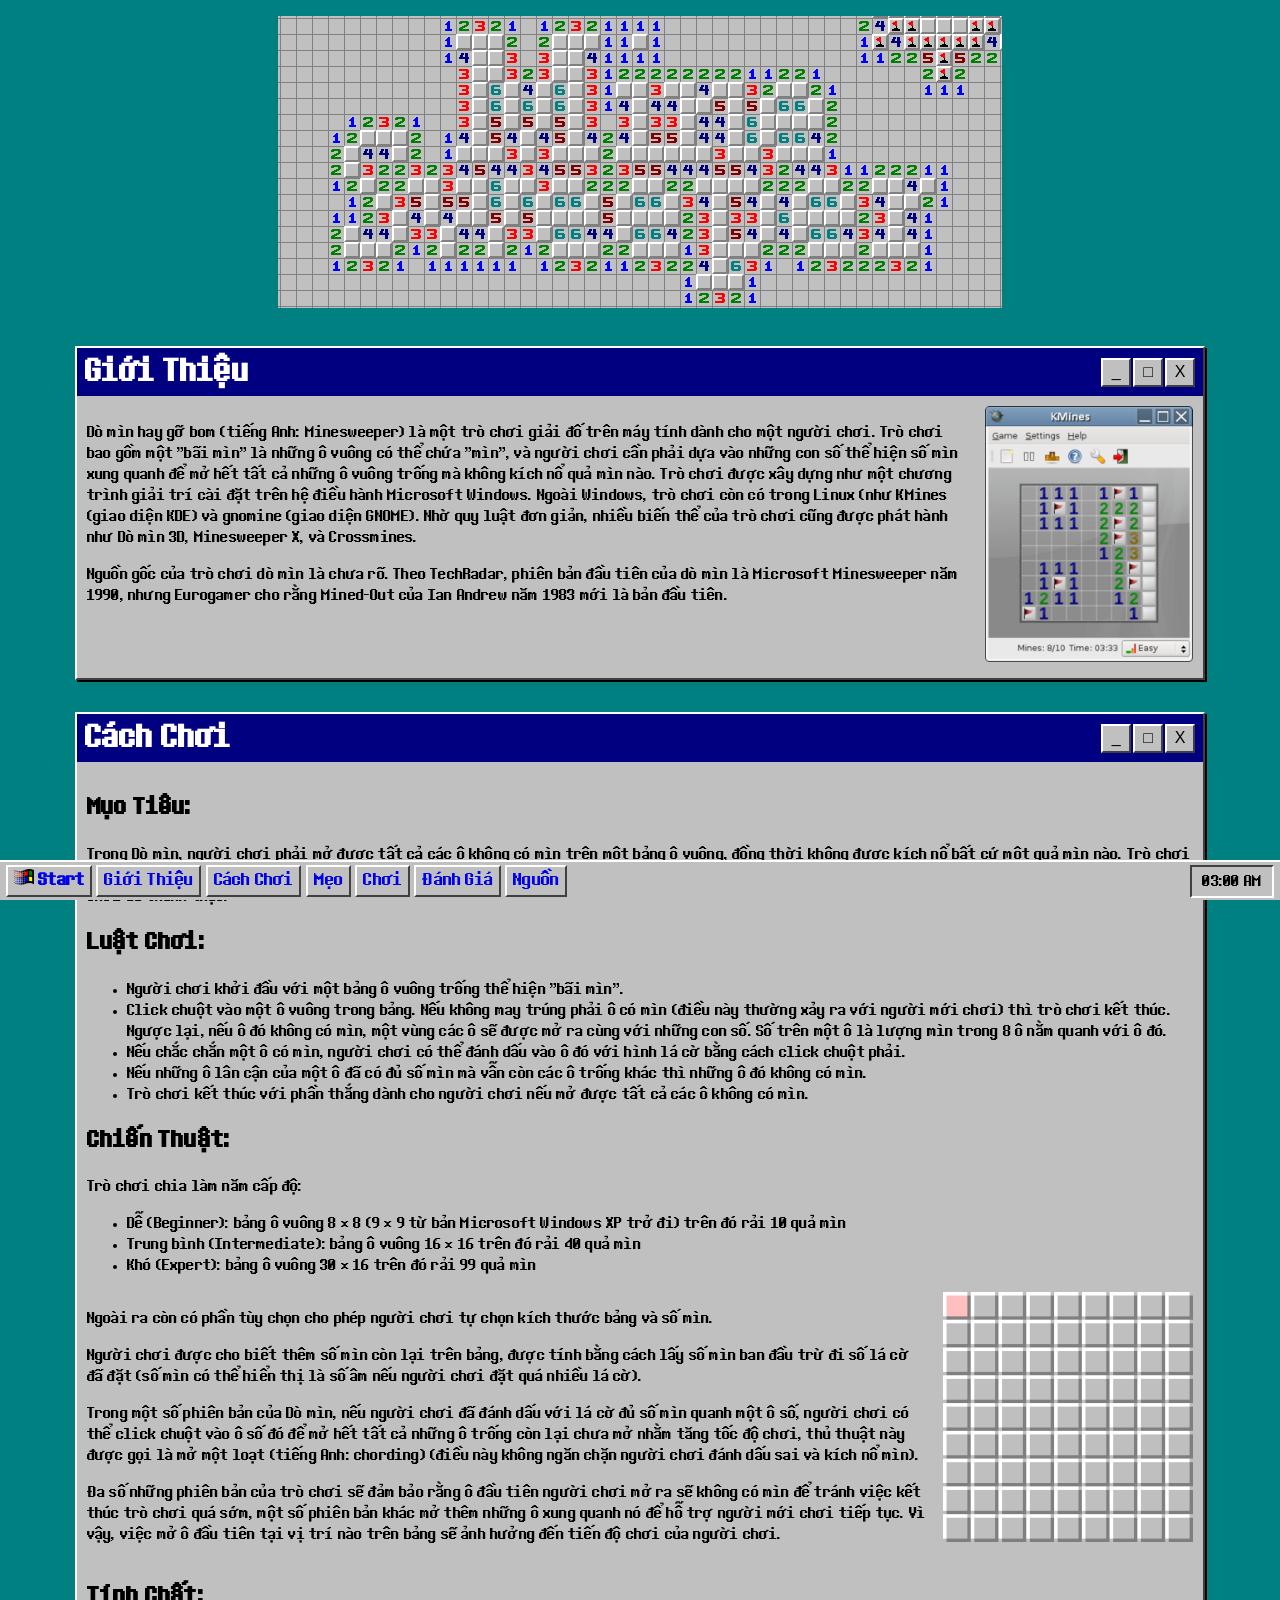
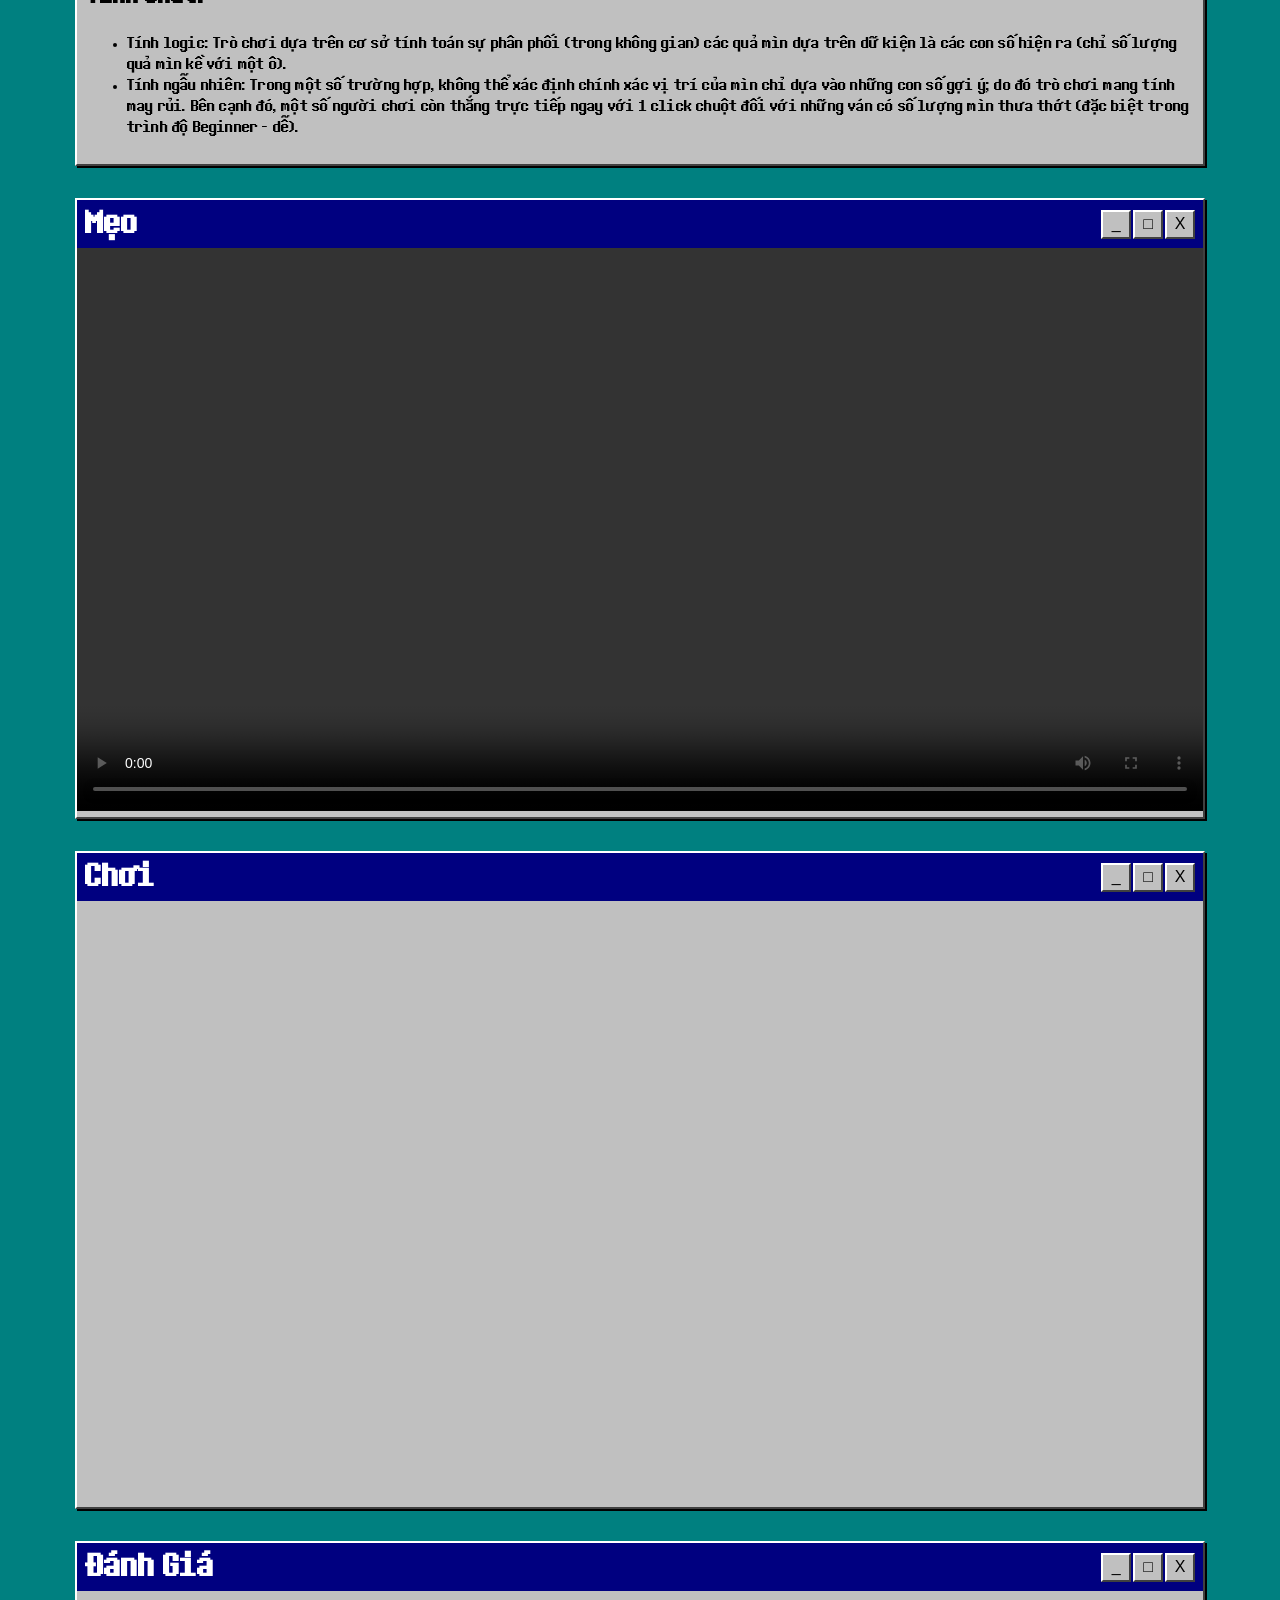
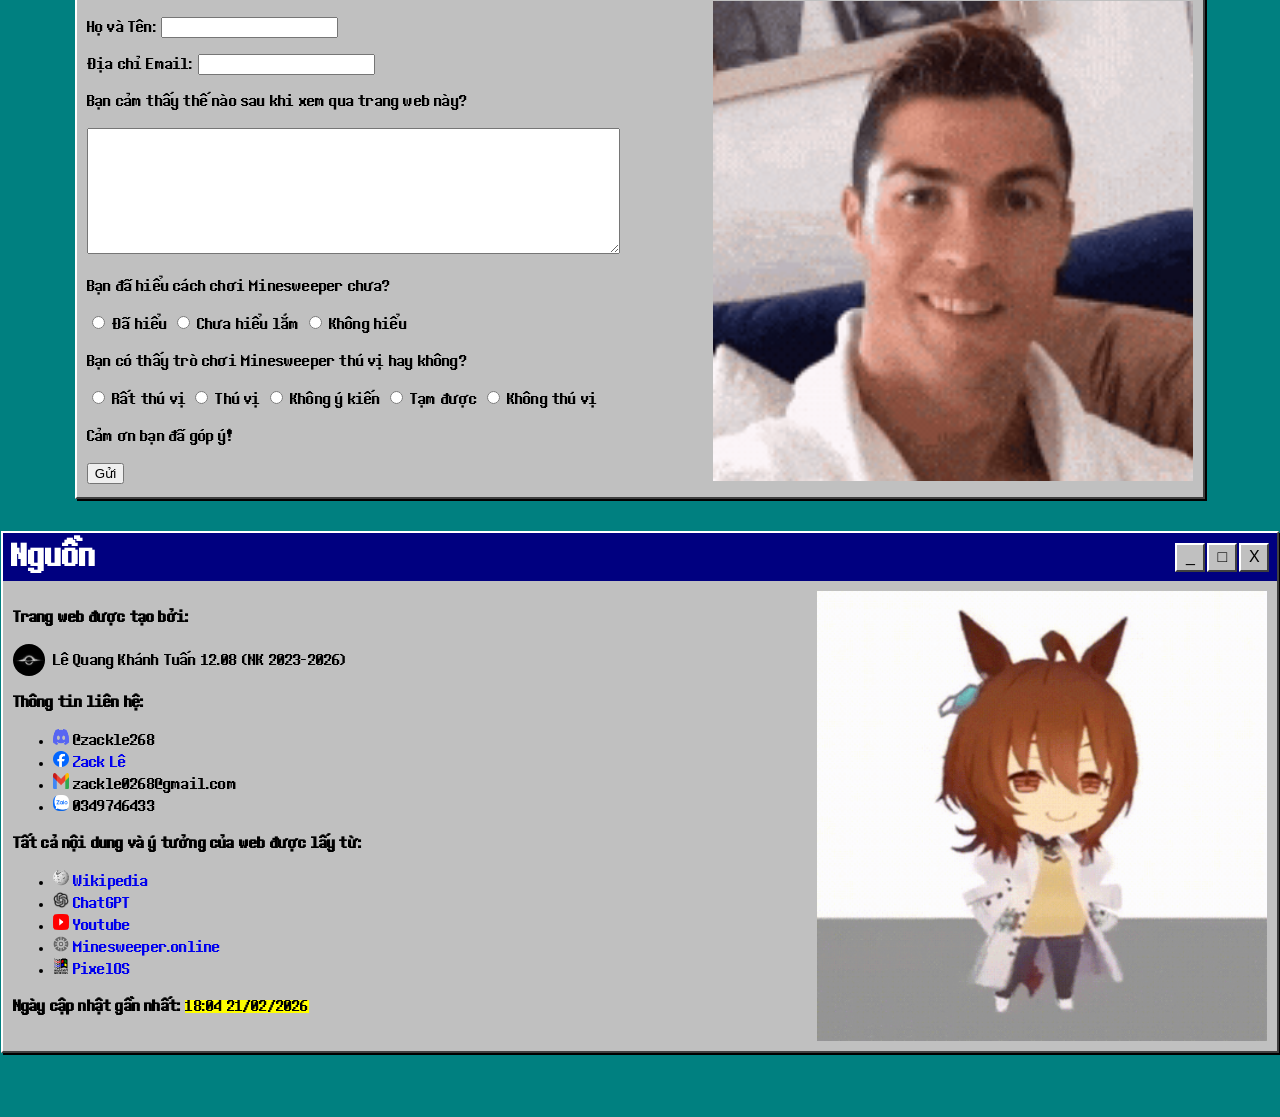
<file: index.html>
<!DOCTYPE html>
<html lang="vi">
<head>
  <meta charset="utf-8">
  <link rel="stylesheet" type="text/css" href="style.css">
  <title> Báo tường về trò chơi dò mìn </title>
</head>
<body id="start">
  <header>
    <img src="bg1.png">
  </header>
  <div class="window">
    <div class="title-bar">
      <div><h1 id="gioithieu"> Giới Thiệu </h1></div>
        <div class="title-buttons">
          <button> _ </button>
          <button> □ </button>
          <button> X </button>
        </div>
    </div>
    <div class="window-content">
    <div class="content-row">
    <div class="text"><p> Dò mìn hay gỡ bom (tiếng Anh: Minesweeper) là một trò chơi giải đố trên máy tính dành cho một người chơi. Trò chơi bao gồm một "bãi mìn" là những ô vuông có thể chứa "mìn", và người chơi cần phải dựa vào những con số thể hiện số mìn xung quanh để mở hết tất cả những ô vuông trống mà không kích nổ quả mìn nào. Trò chơi được xây dựng như một chương trình giải trí cài đặt trên hệ điều hành Microsoft Windows. Ngoài Windows, trò chơi còn có trong Linux (như KMines (giao diện KDE) và gnomine (giao diện GNOME). Nhờ quy luật đơn giản, nhiều biến thể của trò chơi cũng được phát hành như Dò mìn 3D, Minesweeper X, và Crossmines. </p>
      <p>Nguồn gốc của trò chơi dò mìn là chưa rõ. Theo TechRadar, phiên bản đầu tiên của dò mìn là Microsoft Minesweeper năm 1990, nhưng Eurogamer cho rằng Mined-Out của Ian Andrew năm 1983 mới là bản đầu tiên. </p> </div>
    <div>
      <img src="mnswpr.png" height="256" alt="Hình ảnh không thể hiển thị">
    </div>
    </div>
    </div>
  </div>
  <div class="window">
    <div class="title-bar">
      <div><h1 id="cachchoi"> Cách Chơi </h1></div>
        <div class="title-buttons">
          <button> _ </button>
          <button> □ </button>
          <button> X </button>
        </div>
      </div>
      <div class="window-content">
        <h2> Mục Tiêu: </h2>
        <p> Trong Dò mìn, người chơi phải mở được tất cả các ô không có mìn trên một bảng ô vuông, đồng thời không được kích nổ bất cứ một quả mìn nào. Trò chơi được xếp hạng bằng thời gian hoàn thành, vì vậy việc hoàn thành trò chơi trong thời gian sớm nhất cũng là một mục tiêu quan trọng đối với người chơi đã thành thạo. </p>
        <h2> Luật Chơi: </h2>
        <ul>
          <li> Người chơi khởi đầu với một bảng ô vuông trống thể hiện "bãi mìn". </li>
          <li> Click chuột vào một ô vuông trong bảng. Nếu không may trúng phải ô có mìn (điều này thường xảy ra với người mới chơi) thì trò chơi kết thúc. Ngược lại, nếu ô đó không có mìn, một vùng các ô sẽ được mở ra cùng với những con số. Số trên một ô là lượng mìn trong 8 ô nằm quanh với ô đó. </li>
          <li> Nếu chắc chắn một ô có mìn, người chơi có thể đánh dấu vào ô đó với hình lá cờ bằng cách click chuột phải. </li>
          <li> Nếu những ô lân cận của một ô đã có đủ số mìn mà vẫn còn các ô trống khác thì những ô đó không có mìn. </li>
          <li> Trò chơi kết thúc với phần thắng dành cho người chơi nếu mở được tất cả các ô không có mìn. </li>
        </ul>
          <h2> Chiến Thuật: </h2>
          <p> Trò chơi chia làm năm cấp độ: </p>
          <ul>
            <li> Dễ (Beginner): bảng ô vuông 8 × 8 (9 × 9 từ bản Microsoft Windows XP trở đi) trên đó rải 10 quả mìn </li>
            <li> Trung bình (Intermediate): bảng ô vuông 16 × 16 trên đó rải 40 quả mìn </li>
            <li> Khó (Expert): bảng ô vuông 30 × 16 trên đó rải 99 quả mìn </li>
          </ul>
        <div class="content-row">  
          <div class="text">
          <p> Ngoài ra còn có phần tùy chọn cho phép người chơi tự chọn kích thước bảng và số mìn. </p>
          <p> Người chơi được cho biết thêm số mìn còn lại trên bảng, được tính bằng cách lấy số mìn ban đầu trừ đi số lá cờ đã đặt (số mìn có thể hiển thị là số âm nếu người chơi đặt quá nhiều lá cờ). </p>
          <p> Trong một số phiên bản của Dò mìn, nếu người chơi đã đánh dấu với lá cờ đủ số mìn quanh một ô số, người chơi có thể click chuột vào ô số đó để mở hết tất cả những ô trống còn lại chưa mở nhằm tăng tốc độ chơi, thủ thuật này được gọi là mở một loạt (tiếng Anh: chording) (điều này không ngăn chặn người chơi đánh dấu sai và kích nổ mìn). </p>
          <p> Đa số những phiên bản của trò chơi sẽ đảm bảo rằng ô đầu tiên người chơi mở ra sẽ không có mìn để tránh việc kết thúc trò chơi quá sớm, một số phiên bản khác mở thêm những ô xung quanh nó để hỗ trợ người mới chơi tiếp tục. Vì vậy, việc mở ô đầu tiên tại vị trí nào trên bảng sẽ ảnh hưởng đến tiến độ chơi của người chơi. </p>
          </div>
          <div>
            <img class="il" src="mnswpr_bgnr.gif" alt="Hình ảnh không thể hiển thị">
          </div>
        </div>
          <h2> Tính Chất: </h2>
          <ul>
            <li> Tính logic: Trò chơi dựa trên cơ sở tính toán sự phân phối (trong không gian) các quả mìn dựa trên dữ kiện là các con số hiện ra (chỉ số lượng quả mìn kề với một ô). </li>
            <li> Tính ngẫu nhiên: Trong một số trường hợp, không thể xác định chính xác vị trí của mìn chỉ dựa vào những con số gợi ý; do đó trò chơi mang tính may rủi. Bên cạnh đó, một số người chơi còn thắng trực tiếp ngay với 1 click chuột đối với những ván có số lượng mìn thưa thớt (đặc biệt trong trình độ Beginner - dễ). </li>
          </ul>         
      </div>
    </div>    
  </div>
  <div class="window">
    <div class="title-bar">
      <div><h1 id="meo"> Mẹo </h1></div>
        <div class="title-buttons">
          <button> _ </button>
          <button> □ </button>
          <button> X </button>
        </div>
      </div>
      <video src="Minesweeper_Patterns_Guide.mp4" controls>Video không thể hiển thị</video>
    </div>    
  </div>
  <div class="window">
    <div class="title-bar">
      <div><h1 id="choi"> Chơi </h1></div>
        <div class="title-buttons">
          <button> _ </button>
          <button> □ </button>
          <button> X </button>
        </div>
      </div>
      <iframe src="https://minesweeper.online" height="600"></iframe>
    </div>    
  </div>
  <div class="window">
    <div class="title-bar">
      <div><h1 id="danhgia"> Đánh Giá </h1></div>
        <div class="title-buttons">
          <button> _ </button>
          <button> □ </button>
          <button> X </button>
        </div>
      </div>
      <div class="window-content">
      <div class="content-row">
      <div class="text">
      <form action="!submit.php">
        <p>Họ và Tên: <input type="text" name="hoten"></p>
        <p>Địa chỉ Email: <input type="text" name="email"></p>
        <p> Bạn cảm thấy thế nào sau khi xem qua trang web này? </p>
        <textarea name="binhluan" rows="8" cols="64"></textarea> 
        <p> Bạn đã hiểu cách chơi Minesweeper chưa? </p>
        <input type="radio" name="radio1" value="dahieu"> Đã hiểu
        <input type="radio" name="radio1" value="chuahieu"> Chưa hiểu lắm
        <input type="radio" name="radio1" value="khonghieu"> Không hiểu
        <p> Bạn có thấy trò chơi Minesweeper thú vị hay không? </p>
        <input type="radio" name="radio2" value="ratthuvi"> Rất thú vị
        <input type="radio" name="radio2" value="thuvi"> Thú vị
        <input type="radio" name="radio2" value="khongykien"> Không ý kiến
        <input type="radio" name="radio2" value="tam"> Tạm được
        <input type="radio" name="radio2" value="khong"> Không thú vị
        <p> Cảm ơn bạn đã góp ý! </p>
        <input type="submit" name="ketthuc" value="Gửi">
      </form>
      </div>
      <div>
      <img src="smile.gif" width="480">
      </div>
      </div>
    </div>
    </div> 
  <footer>
    <div class="title-bar">
      <div><h1 id="nguon"> Nguồn </h1></div>
        <div class="title-buttons">
          <button> _ </button>
          <button> □ </button>
          <button> X </button>
        </div>
      </div>
      <div class="window-content">
        <div class="content-row">
        <div class="text">
        <p><b> Trang web được tạo bởi: </b></p>
        <div class="avatar">
          <img src="avatar.png" alt="avatar">
          <span>Lê Quang Khánh Tuấn 12.08 (NK 2023-2026)</span>
        </div>
        <p><b>Thông tin liên hệ: </b></p>
          <ul>
            <li>
              <img class="icon2" src="Discord-icon-svgrepo-com.png" alt="Discord">
              <span> @zackle268 </span>
            </li>
            <li>
              <img class="icon2" src="2023_Facebook_icon.svg.png" alt="Facebook">
              <a href="https://www.facebook.com/zackle268" target="_blank"> Zack Lê </a>
            </li>
            <li>
              <img class="icon2" src="Gmail_icon_(2020).svg.png" alt="Email">
              <span> zackle0268@gmail.com </span>
            </li>
            <li>
              <img class="icon2" src="Icon_of_Zalo.svg.png" alt="Zalo">
              <span> 0349746433 </span>
            </li>
          </ul>
        <p><b> Tất cả nội dung và ý tưởng của web được lấy từ: </b></p>
          <ul>
            <li>
              <img class="icon2" src="Wikipedia_Logo_1.0.png" alt="Wikipedia">
              <a href="https://en.wikipedia.org/wiki/Minesweeper_(video_game)" target="_blank"> Wikipedia </a>
            </li>
            <li>
              <img class="icon2" src="ChatGPT-Logo.png" alt="ChatGPT">
              <a href="https://chatgpt.com/" target="_blank"> ChatGPT </a>
            </li>
            <li>
              <img class="icon2" src="YouTube_full-color_icon.png" alt="Youtube">
              <a href="https://www.youtube.com/" target="_blank"> Youtube </a>
            </li>
            <li>
              <img class="icon2" src="Minesweeper_Online.png" alt="Minesweeper">
              <a href="https://minesweeper.online" target="_blank"> Minesweeper.online </a>
            </li>
            <li>
              <img class="icon2" src="WINVE001.png" alt="PixelOS">
              <a href="https://pixel-os.framer.website/" target="_blank"> PixelOS </a>
            </li>
          </ul>
        <p><b> Ngày cập nhật gần nhất: </b><mark> 18:04 21/02/2026 </mark></p>
        </div>
        <img src="agnes-tachyon-uma-musume.gif" alt="Agnes Tachyon" height="450">
        </div>
      </div>
    </div>    
  </footer>
  <div class="taskbar">
    <div class="left">
      <div class="start-button">
        <img src="Windows_logo_-_1992.svg.png" width="20">
        <a href="#start"><b> Start </b></a>
      </div>
      <div class="icon-button">
        <a href="#gioithieu"> Giới Thiệu </a>
      </div>
      <div class="icon-button">
        <a href="#cachchoi"> Cách Chơi </a>
      </div>
      <div class="icon-button">
        <a href="#meo"> Mẹo </a>
      </div>
      <div class="icon-button">  
        <a href="#choi"> Chơi </a>
      </div>
      <div class="icon-button">
        <a href="#danhgia"> Đánh Giá </a>
      </div>
      <div class="icon-button">  
        <a href="#nguon"> Nguồn </a>
      </div>
    </div>
    <div class="clock">03:00 AM</div>
  </div>
</body>

</html>
</file>
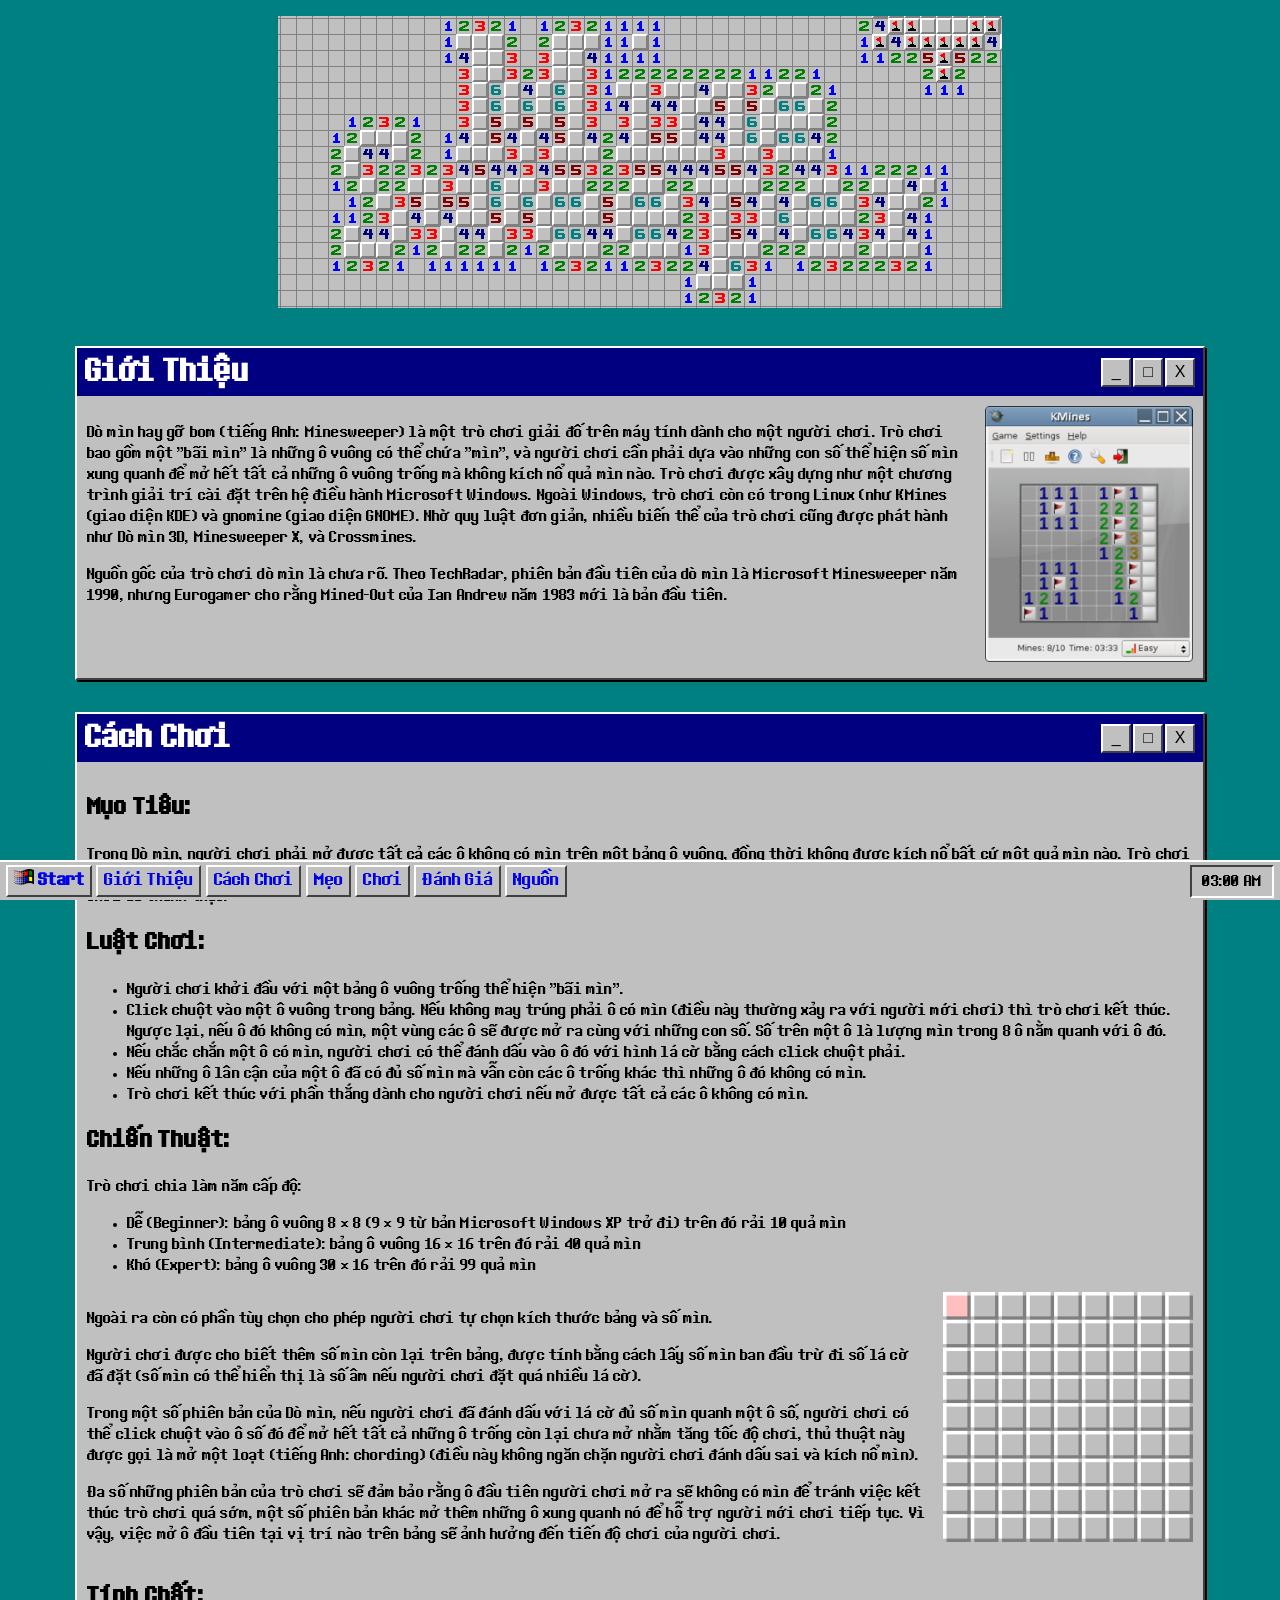
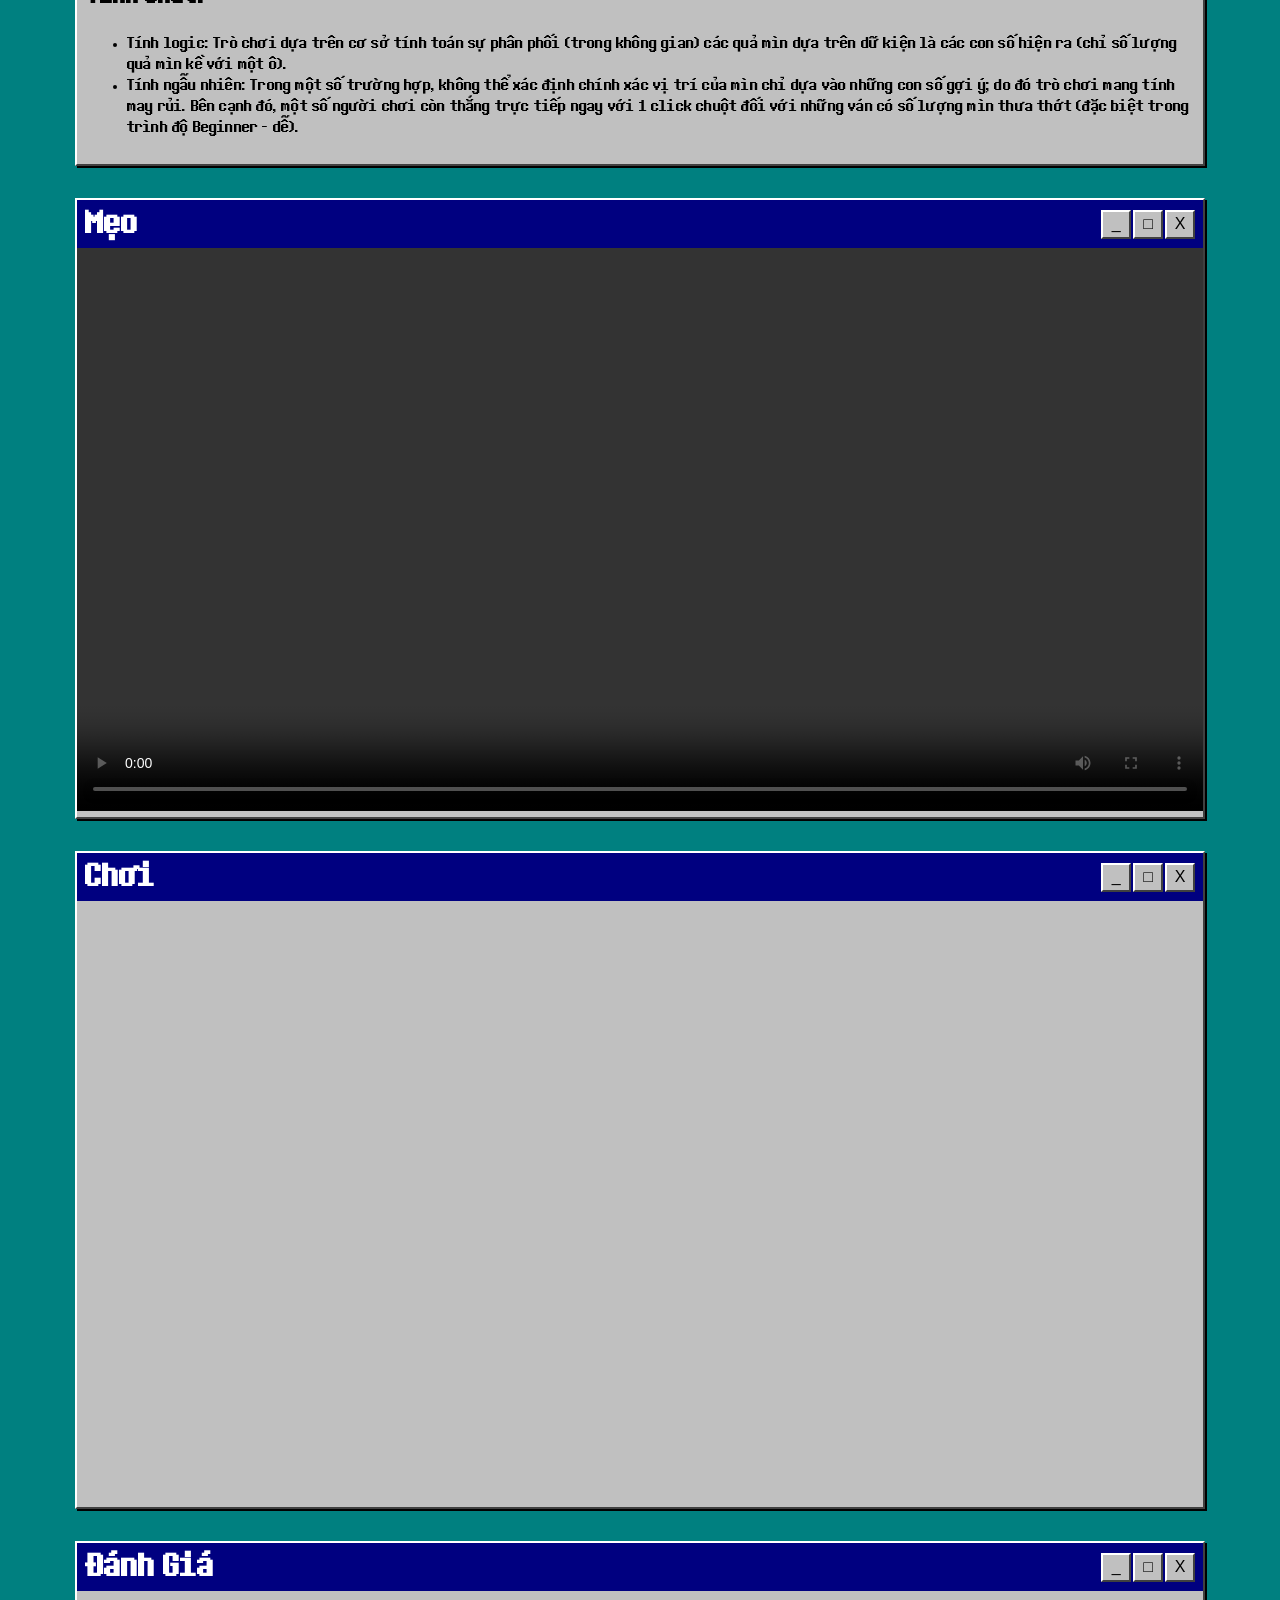
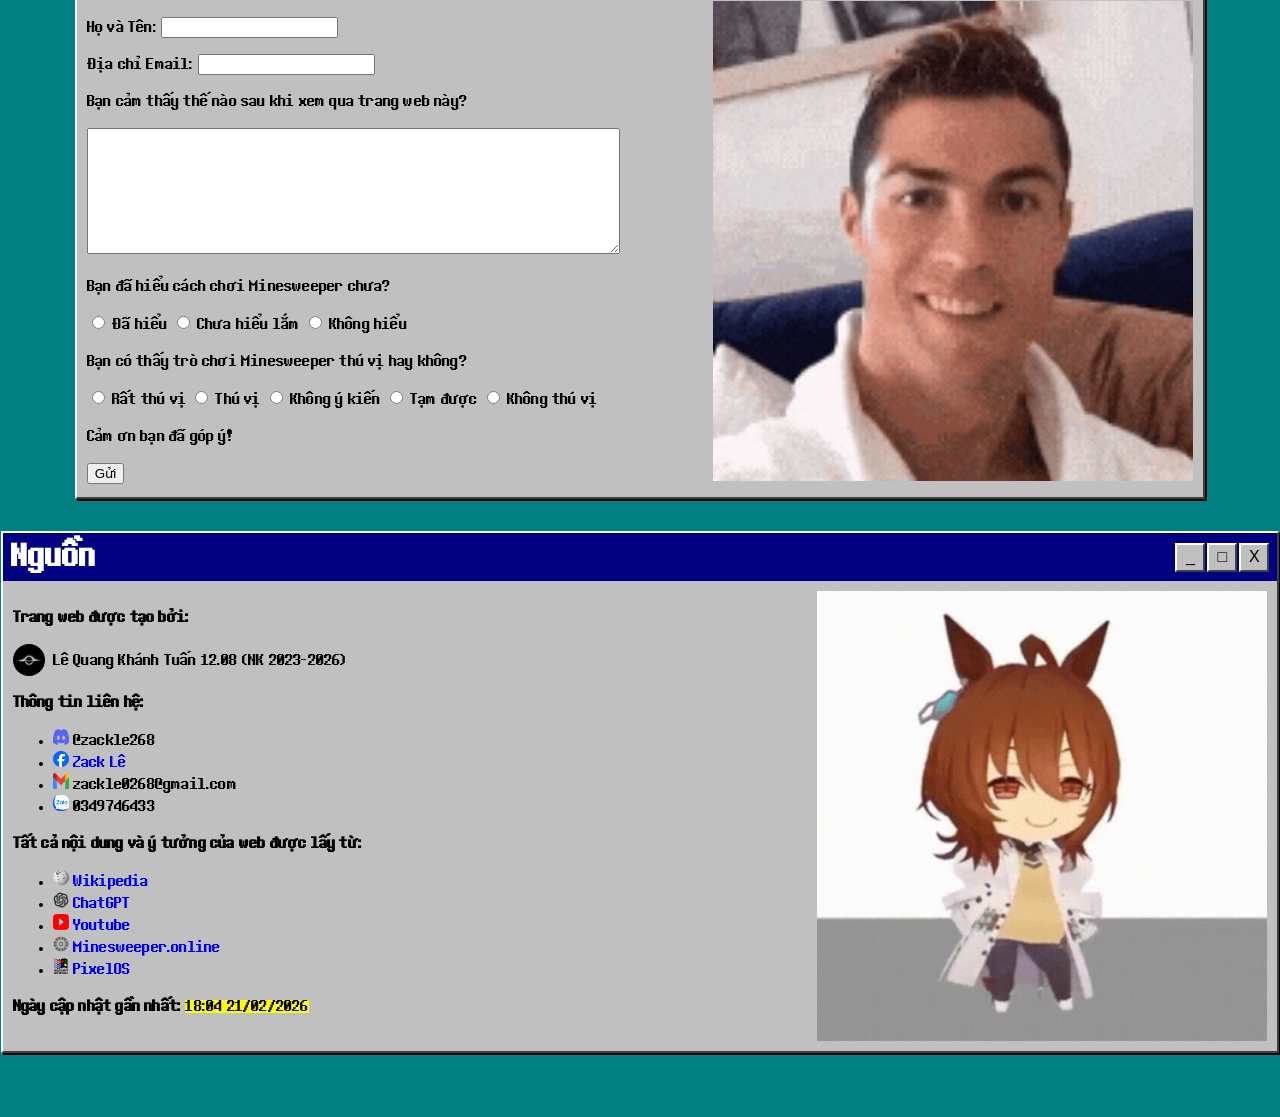
<file: !index.html>
<!DOCTYPE html>
<html lang="vi">
<head>
  <meta charset="utf-8">
  <meta name="viewport" content="width=device-width, initial-scale=1">
  <link rel="stylesheet" type="text/css" href="!style.css">
  <title> Báo tường về trò chơi dò mìn </title>
</head>
<body id="start">
  <header>
    <img src="bg1.png">
  </header>
  <div class="window">
    <div class="title-bar">
      <div><h1 id="gioithieu"> Giới Thiệu </h1></div>
        <div class="title-buttons">
          <button> _ </button>
          <button> □ </button>
          <button> X </button>
        </div>
    </div>
    <div class="window-content">
    <div class="content-row">
    <div class="text"><p> Dò mìn hay gỡ bom (tiếng Anh: Minesweeper) là một trò chơi giải đố trên máy tính dành cho một người chơi. Trò chơi bao gồm một "bãi mìn" là những ô vuông có thể chứa "mìn", và người chơi cần phải dựa vào những con số thể hiện số mìn xung quanh để mở hết tất cả những ô vuông trống mà không kích nổ quả mìn nào. Trò chơi được xây dựng như một chương trình giải trí cài đặt trên hệ điều hành Microsoft Windows. Ngoài Windows, trò chơi còn có trong Linux (như KMines (giao diện KDE) và gnomine (giao diện GNOME). Nhờ quy luật đơn giản, nhiều biến thể của trò chơi cũng được phát hành như Dò mìn 3D, Minesweeper X, và Crossmines. </p>
      <p>Nguồn gốc của trò chơi dò mìn là chưa rõ. Theo TechRadar, phiên bản đầu tiên của dò mìn là Microsoft Minesweeper năm 1990, nhưng Eurogamer cho rằng Mined-Out của Ian Andrew năm 1983 mới là bản đầu tiên. </p> </div>
    <div>
      <img src="mnswpr.png" height="256" alt="Hình ảnh không thể hiển thị">
    </div>
    </div>
    </div>
  </div>
  <div class="window">
    <div class="title-bar">
      <div><h1 id="cachchoi"> Cách Chơi </h1></div>
        <div class="title-buttons">
          <button> _ </button>
          <button> □ </button>
          <button> X </button>
        </div>
      </div>
      <div class="window-content">
        <h2> Mục Tiêu: </h2>
        <p> Trong Dò mìn, người chơi phải mở được tất cả các ô không có mìn trên một bảng ô vuông, đồng thời không được kích nổ bất cứ một quả mìn nào. Trò chơi được xếp hạng bằng thời gian hoàn thành, vì vậy việc hoàn thành trò chơi trong thời gian sớm nhất cũng là một mục tiêu quan trọng đối với người chơi đã thành thạo. </p>
        <h2> Luật Chơi: </h2>
        <ul>
          <li> Người chơi khởi đầu với một bảng ô vuông trống thể hiện "bãi mìn". </li>
          <li> Click chuột vào một ô vuông trong bảng. Nếu không may trúng phải ô có mìn (điều này thường xảy ra với người mới chơi) thì trò chơi kết thúc. Ngược lại, nếu ô đó không có mìn, một vùng các ô sẽ được mở ra cùng với những con số. Số trên một ô là lượng mìn trong 8 ô nằm quanh với ô đó. </li>
          <li> Nếu chắc chắn một ô có mìn, người chơi có thể đánh dấu vào ô đó với hình lá cờ bằng cách click chuột phải. </li>
          <li> Nếu những ô lân cận của một ô đã có đủ số mìn mà vẫn còn các ô trống khác thì những ô đó không có mìn. </li>
          <li> Trò chơi kết thúc với phần thắng dành cho người chơi nếu mở được tất cả các ô không có mìn. </li>
        </ul>
          <h2> Chiến Thuật: </h2>
          <p> Trò chơi chia làm năm cấp độ: </p>
          <ul>
            <li> Dễ (Beginner): bảng ô vuông 8 × 8 (9 × 9 từ bản Microsoft Windows XP trở đi) trên đó rải 10 quả mìn </li>
            <li> Trung bình (Intermediate): bảng ô vuông 16 × 16 trên đó rải 40 quả mìn </li>
            <li> Khó (Expert): bảng ô vuông 30 × 16 trên đó rải 99 quả mìn </li>
          </ul>
        <div class="content-row">  
          <div class="text">
          <p> Ngoài ra còn có phần tùy chọn cho phép người chơi tự chọn kích thước bảng và số mìn. </p>
          <p> Người chơi được cho biết thêm số mìn còn lại trên bảng, được tính bằng cách lấy số mìn ban đầu trừ đi số lá cờ đã đặt (số mìn có thể hiển thị là số âm nếu người chơi đặt quá nhiều lá cờ). </p>
          <p> Trong một số phiên bản của Dò mìn, nếu người chơi đã đánh dấu với lá cờ đủ số mìn quanh một ô số, người chơi có thể click chuột vào ô số đó để mở hết tất cả những ô trống còn lại chưa mở nhằm tăng tốc độ chơi, thủ thuật này được gọi là mở một loạt (tiếng Anh: chording) (điều này không ngăn chặn người chơi đánh dấu sai và kích nổ mìn). </p>
          <p> Đa số những phiên bản của trò chơi sẽ đảm bảo rằng ô đầu tiên người chơi mở ra sẽ không có mìn để tránh việc kết thúc trò chơi quá sớm, một số phiên bản khác mở thêm những ô xung quanh nó để hỗ trợ người mới chơi tiếp tục. Vì vậy, việc mở ô đầu tiên tại vị trí nào trên bảng sẽ ảnh hưởng đến tiến độ chơi của người chơi. </p>
          </div>
          <div>
            <img class="il" src="mnswpr_bgnr.gif" alt="Hình ảnh không thể hiển thị">
          </div>
        </div>
          <h2> Tính Chất: </h2>
          <ul>
            <li> Tính logic: Trò chơi dựa trên cơ sở tính toán sự phân phối (trong không gian) các quả mìn dựa trên dữ kiện là các con số hiện ra (chỉ số lượng quả mìn kề với một ô). </li>
            <li> Tính ngẫu nhiên: Trong một số trường hợp, không thể xác định chính xác vị trí của mìn chỉ dựa vào những con số gợi ý; do đó trò chơi mang tính may rủi. Bên cạnh đó, một số người chơi còn thắng trực tiếp ngay với 1 click chuột đối với những ván có số lượng mìn thưa thớt (đặc biệt trong trình độ Beginner - dễ). </li>
          </ul>         
      </div>
    </div>    
  </div>
  <div class="window">
    <div class="title-bar">
      <div><h1 id="meo"> Mẹo </h1></div>
        <div class="title-buttons">
          <button> _ </button>
          <button> □ </button>
          <button> X </button>
        </div>
      </div>
      <video src="Minesweeper_Patterns_Guide.mp4" controls>Video không thể hiển thị</video>
    </div>    
  </div>
  <div class="window">
    <div class="title-bar">
      <div><h1 id="choi"> Chơi </h1></div>
        <div class="title-buttons">
          <button> _ </button>
          <button> □ </button>
          <button> X </button>
        </div>
      </div>
      <iframe src="https://minesweeper.online" height="600"></iframe>
    </div>    
  </div>
  <div class="window">
    <div class="title-bar">
      <div><h1 id="danhgia"> Đánh Giá </h1></div>
        <div class="title-buttons">
          <button> _ </button>
          <button> □ </button>
          <button> X </button>
        </div>
      </div>
      <div class="window-content">
      <div class="content-row">
      <div class="text">
      <form action="!submit.php">
        <p>Họ và Tên: <input type="text" name="hoten"></p>
        <p>Địa chỉ Email: <input type="text" name="email"></p>
        <p> Bạn cảm thấy thế nào sau khi xem qua trang web này? </p>
        <textarea name="binhluan" rows="8" cols="64"></textarea> 
        <p> Bạn đã hiểu cách chơi Minesweeper chưa? </p>
        <input type="radio" name="radio1" value="dahieu"> Đã hiểu
        <input type="radio" name="radio1" value="chuahieu"> Chưa hiểu lắm
        <input type="radio" name="radio1" value="khonghieu"> Không hiểu
        <p> Bạn có thấy trò chơi Minesweeper thú vị hay không? </p>
        <input type="radio" name="radio2" value="ratthuvi"> Rất thú vị
        <input type="radio" name="radio2" value="thuvi"> Thú vị
        <input type="radio" name="radio2" value="khongykien"> Không ý kiến
        <input type="radio" name="radio2" value="tam"> Tạm được
        <input type="radio" name="radio2" value="khong"> Không thú vị
        <p> Cảm ơn bạn đã góp ý! </p>
        <input type="submit" name="ketthuc" value="Gửi">
      </form>
      </div>
      <div>
      <img src="smile.gif" width="480">
      </div>
      </div>
    </div>
    </div> 
  <footer>
    <div class="title-bar">
      <div><h1 id="nguon"> Nguồn </h1></div>
        <div class="title-buttons">
          <button> _ </button>
          <button> □ </button>
          <button> X </button>
        </div>
      </div>
      <div class="window-content">
        <div class="content-row">
        <div class="text">
        <p><b> Trang web được tạo bởi: </b></p>
        <div class="avatar">
          <img src="avatar.png" alt="avatar">
          <span>Lê Quang Khánh Tuấn 12.08 (NK 2023-2026)</span>
        </div>
        <p><b>Thông tin liên hệ: </b></p>
          <ul>
            <li>
              <img class="icon2" src="Discord-icon-svgrepo-com.png" alt="Discord">
              <span> @zackle268 </span>
            </li>
            <li>
              <img class="icon2" src="2023_Facebook_icon.svg.png" alt="Facebook">
              <a href="https://www.facebook.com/zackle268" target="_blank"> Zack Lê </a>
            </li>
            <li>
              <img class="icon2" src="Gmail_icon_(2020).svg.png" alt="Email">
              <span> zackle0268@gmail.com </span>
            </li>
            <li>
              <img class="icon2" src="Icon_of_Zalo.svg.png" alt="Zalo">
              <span> 0349746433 </span>
            </li>
          </ul>
        <p><b> Tất cả nội dung và ý tưởng của web được lấy từ: </b></p>
          <ul>
            <li>
              <img class="icon2" src="Wikipedia_Logo_1.0.png" alt="Wikipedia">
              <a href="https://en.wikipedia.org/wiki/Minesweeper_(video_game)" target="_blank"> Wikipedia </a>
            </li>
            <li>
              <img class="icon2" src="ChatGPT-Logo.png" alt="ChatGPT">
              <a href="https://chatgpt.com/" target="_blank"> ChatGPT </a>
            </li>
            <li>
              <img class="icon2" src="YouTube_full-color_icon.png" alt="Youtube">
              <a href="https://www.youtube.com/" target="_blank"> Youtube </a>
            </li>
            <li>
              <img class="icon2" src="Minesweeper_Online.png" alt="Minesweeper">
              <a href="https://minesweeper.online" target="_blank"> Minesweeper.online </a>
            </li>
            <li>
              <img class="icon2" src="WINVE001.png" alt="PixelOS">
              <a href="https://pixel-os.framer.website/" target="_blank"> PixelOS </a>
            </li>
          </ul>
        <p><b> Ngày cập nhật gần nhất: </b><mark> 18:04 21/02/2026 </mark></p>
        </div>
        <img src="agnes-tachyon-uma-musume.gif" alt="Agnes Tachyon" height="450">
        </div>
      </div>
    </div>    
  </footer>
  <div class="taskbar">
    <div class="left">
      <div class="start-button">
        <img src="Windows_logo_-_1992.svg.png" width="20">
        <a href="#start"><b> Start </b></a>
      </div>
      <div class="icon-button">
        <a href="#gioithieu"> Giới Thiệu </a>
      </div>
      <div class="icon-button">
        <a href="#cachchoi"> Cách Chơi </a>
      </div>
      <div class="icon-button">
        <a href="#meo"> Mẹo </a>
      </div>
      <div class="icon-button">  
        <a href="#choi"> Chơi </a>
      </div>
      <div class="icon-button">
        <a href="#danhgia"> Đánh Giá </a>
      </div>
      <div class="icon-button">  
        <a href="#nguon"> Nguồn </a>
      </div>
    </div>
    <div class="clock">03:00 AM</div>
  </div>
</body>
</html>
</file>
<file: style.css>
@font-face{
    font-family: 'PixelFont';
    src: url('SVN-Determination Sans.ttf') format('truetype');
}
body{
	font-family: 'PixelFont', Tahoma;
    letter-spacing: 0.2px;
    margin: 0;
    min-height: 100vh;
    background: #008080;
    display: flex;
    flex-direction: column;
    align-items: center;
    justify-content: flex-start;
    padding-top: 16px;
    padding-bottom: 64px;
    gap: 32px;
}
header{
	text-align: center;
	color: #fff;
}
.window{
    width: 88%;
    background: #c0c0c0;
    border: 2px solid;
    border-color: #fff #404040 #404040 #fff;
    box-shadow: 2px 2px 0 #000;
}
.window-content{
    padding: 10px;
    background: url(skeleton-running.gif) , #c0c0c0;
    background-size: 100% 100%;
    font-size: 16px;
}
a {
    text-decoration: none;
}
.title-bar{
    background: #000080;
    height: 32px;
    color: white;
    display: flex;
    justify-content: space-between;
    align-items: center;
    padding: 8px;
    font-weight: bold;
}
.title-buttons{
    display: flex;
    gap: 2px;
}
.title-buttons button{
    width: 30px;
    height: 29px;
    background: #c0c0c0;
    border: 2px solid;
    border-color: #fff #404040 #404040 #fff;
    padding: 0;
    font-size: 16px;
    cursor: pointer;
}
.title-buttons button:active{
    border-color: #404040 #fff #fff #404040;
}
.content-row{
	display: flex;
	gap: 16px;
	align-items: flex-start;
}
.text{
	flex: 1;
}
.window iframe, video{
    flex: 1;
    width: 100%;
    border: none;
}
.avatar{
    display: flex;
    align-items: center;
    gap: 8px;
}
.avatar img{
    width: 32px;
    height: 32px;
    border-radius: 50%;
}
.icon2{
    width: 16px;
    height: 16px;
}
footer{
    width: 99.6%;
    background: #c0c0c0;
    border: 2px solid;
    border-color: #fff #404040 #404040 #fff;
    box-shadow: 2px 2px 0 #000;
}
.left{
    display: inline-block;
    align-items: center;
    gap: 4px;
}
.taskbar{
    position: fixed;
    bottom: 0;
    left: 0;
    width: 100%;
    height: 40px;
    background: #c0c0c0;
    display: flex;
    align-items: center;
    justify-content: space-between;
    padding: 6px;
    border-top: 2px solid #fff;
    box-sizing: border-box;
}
.start-button{
    display: inline-block;
    align-items: center;
    gap: 8px;
    padding: 2px 6px;
    background: #c0c0c0;
    border: 2px solid;
    border-color: #fff #404040 #404040 #fff;
    font-size: 18px;
    cursor: pointer;
}
.start-button:active{
    border-color: #404040 #fff #fff #404040;
}
.icon-button{
    display: inline-block;
    align-items: center;
    gap: 8px;
    padding: 2px 6px;
    background: #c0c0c0;
    border: 2px solid;
    border-color: #fff #404040 #404040 #fff;
    font-size: 18px;
    cursor: pointer;
}
.icon-button:active{
    border-color: #404040 #fff #fff #404040;
}
.clock{
    padding: 4px 10px;
    border: 2px solid;
    border-color: #404040 #fff #fff #404040;
    font-size: 16px;
    background: #c0c0c0;
}
</file>
<file: !style.css>
@font-face{
    font-family: 'PixelFont';
    src: url('SVN-Determination Sans.ttf') format('truetype');
}
body{
	font-family: 'PixelFont', Tahoma;
    letter-spacing: 0.2px;
    margin: 0;
    min-height: 100vh;
    background: #008080;
    display: flex;
    flex-direction: column;
    align-items: center;
    justify-content: flex-start;
    padding-top: 16px;
    padding-bottom: 64px;
    gap: 32px;
}
header{
	text-align: center;
	color: #fff;
}
.window{
    width: 88%;
    background: #c0c0c0;
    border: 2px solid;
    border-color: #fff #404040 #404040 #fff;
    box-shadow: 2px 2px 0 #000;
}
.window-content{
    padding: 10px;
    background: url(skeleton-running.gif) , #c0c0c0;
    background-size: 100% 100%;
    font-size: 16px;
}
a {
    text-decoration: none;
}
.title-bar{
    background: #000080;
    height: 32px;
    color: white;
    display: flex;
    justify-content: space-between;
    align-items: center;
    padding: 8px;
    font-weight: bold;
}
.title-buttons{
    display: flex;
    gap: 2px;
}
.title-buttons button{
    width: 30px;
    height: 29px;
    background: #c0c0c0;
    border: 2px solid;
    border-color: #fff #404040 #404040 #fff;
    padding: 0;
    font-size: 16px;
    cursor: pointer;
}
.title-buttons button:active{
    border-color: #404040 #fff #fff #404040;
}
.content-row{
	display: flex;
	gap: 16px;
	align-items: flex-start;
}
.text{
	flex: 1;
}
.window iframe, video{
    flex: 1;
    width: 100%;
    border: none;
}
.avatar{
    display: flex;
    align-items: center;
    gap: 8px;
}
.avatar img{
    width: 32px;
    height: 32px;
    border-radius: 50%;
}
.icon2{
    width: 16px;
    height: 16px;
}
footer{
    width: 99.6%;
    background: #c0c0c0;
    border: 2px solid;
    border-color: #fff #404040 #404040 #fff;
    box-shadow: 2px 2px 0 #000;
}
.left{
    display: inline-block;
    align-items: center;
    gap: 4px;
}
.taskbar{
    position: fixed;
    bottom: 0;
    left: 0;
    width: 100%;
    height: 40px;
    background: #c0c0c0;
    display: flex;
    align-items: center;
    justify-content: space-between;
    padding: 6px;
    border-top: 2px solid #fff;
    box-sizing: border-box;
}
.start-button{
    display: inline-block;
    align-items: center;
    gap: 8px;
    padding: 2px 6px;
    background: #c0c0c0;
    border: 2px solid;
    border-color: #fff #404040 #404040 #fff;
    font-size: 18px;
    cursor: pointer;
}
.start-button:active{
    border-color: #404040 #fff #fff #404040;
}
.icon-button{
    display: inline-block;
    align-items: center;
    gap: 8px;
    padding: 2px 6px;
    background: #c0c0c0;
    border: 2px solid;
    border-color: #fff #404040 #404040 #fff;
    font-size: 18px;
    cursor: pointer;
}
.icon-button:active{
    border-color: #404040 #fff #fff #404040;
}
.clock{
    padding: 4px 10px;
    border: 2px solid;
    border-color: #404040 #fff #fff #404040;
    font-size: 16px;
    background: #c0c0c0;
}
</file>
